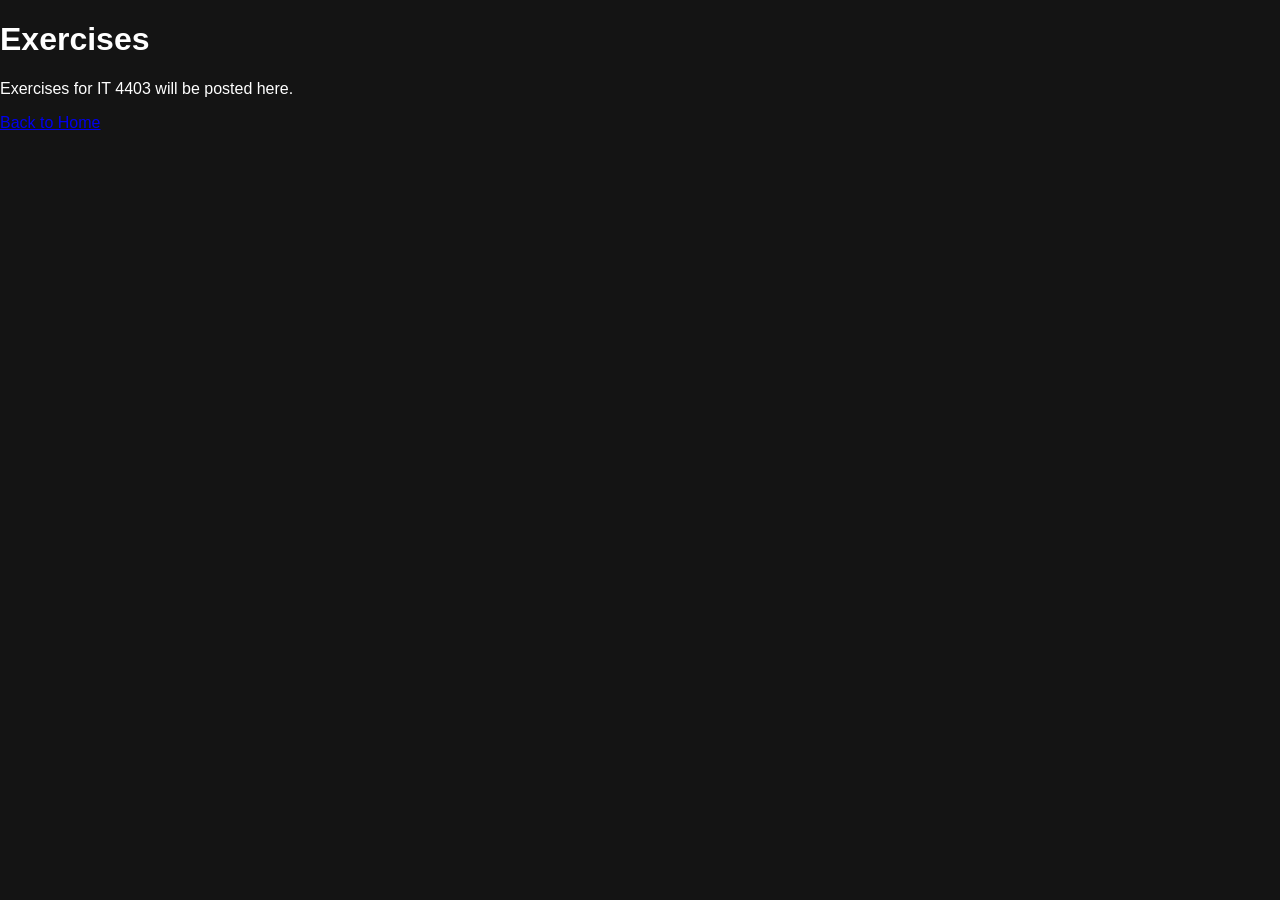
<file: exercises.html>
<!DOCTYPE html>
<html lang="en">
<head>
  <meta charset="UTF-8">
  <title>Exercises</title>
  <link rel="stylesheet" href="style.css">
</head>
<body>

  <h1>Exercises</h1>

  <p>
    Exercises for IT 4403 will be posted here.
  </p>

  <p>
    <a href="index.html">Back to Home</a>
  </p>

</body>
</html>
</file>
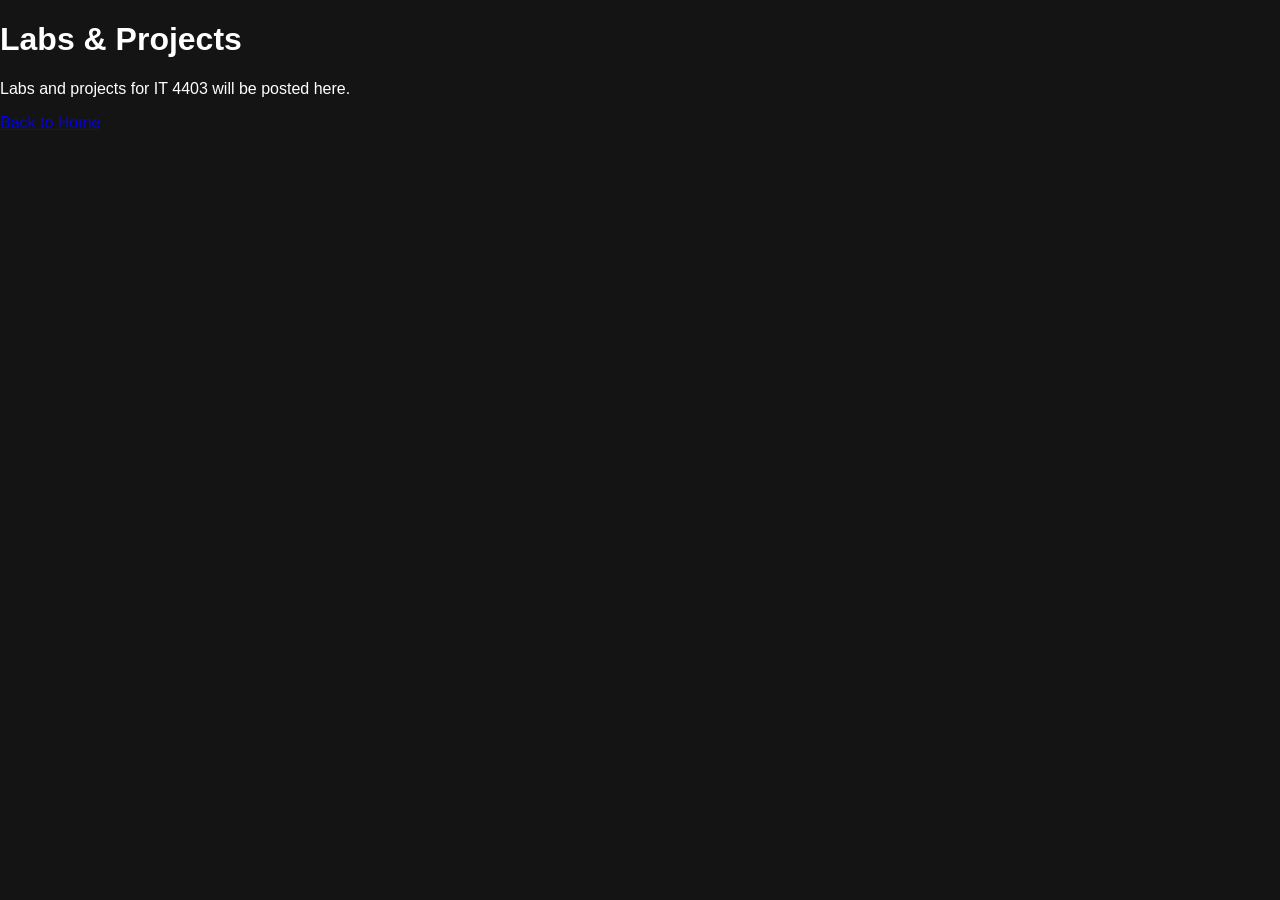
<file: projects.html>
<!DOCTYPE html>
<html lang="en">
<head>
  <meta charset="UTF-8">
  <title>Labs & Projects</title>
  <link rel="stylesheet" href="style.css">
</head>
<body>

  <h1>Labs & Projects</h1>

  <p>
    Labs and projects for IT 4403 will be posted here.
  </p>

  <p>
    <a href="index.html">Back to Home</a>
  </p>

</body>
</html>
</file>
<file: style.css>
/* Estilo general */
body { font-family: 'Segoe UI', sans-serif; margin: 0; background: #141414; color: white; }
header { display: flex; justify-content: space-between; padding: 20px; background: #000; }
button { cursor: pointer; padding: 10px; margin: 5px; border-radius: 5px; border: none; }

/* Contenedor Principal */
#display-area { padding: 20px; }

/* MODO CUADRÍCULA (Grid) */
.grid-layout {
    display: grid;
    grid-template-columns: repeat(auto-fill, minmax(180px, 1fr));
    gap: 20px;
}

/* MODO LISTA (List) */
.list-layout {
    display: flex;
    flex-direction: column;
    gap: 10px;
}
.list-layout .movie-card {
    display: flex;
    align-items: center;
    background: #222;
}
.list-layout .movie-card img { width: 80px; margin-right: 20px; }

/* Tarjeta de película */
.movie-card { background: #2f2f2f; border-radius: 10px; overflow: hidden; transition: 0.3s; }
.movie-card:hover { transform: scale(1.05); border: 2px solid red; }
.movie-card img { width: 100%; display: block; }
.movie-card .info { padding: 10px; }
</file>
